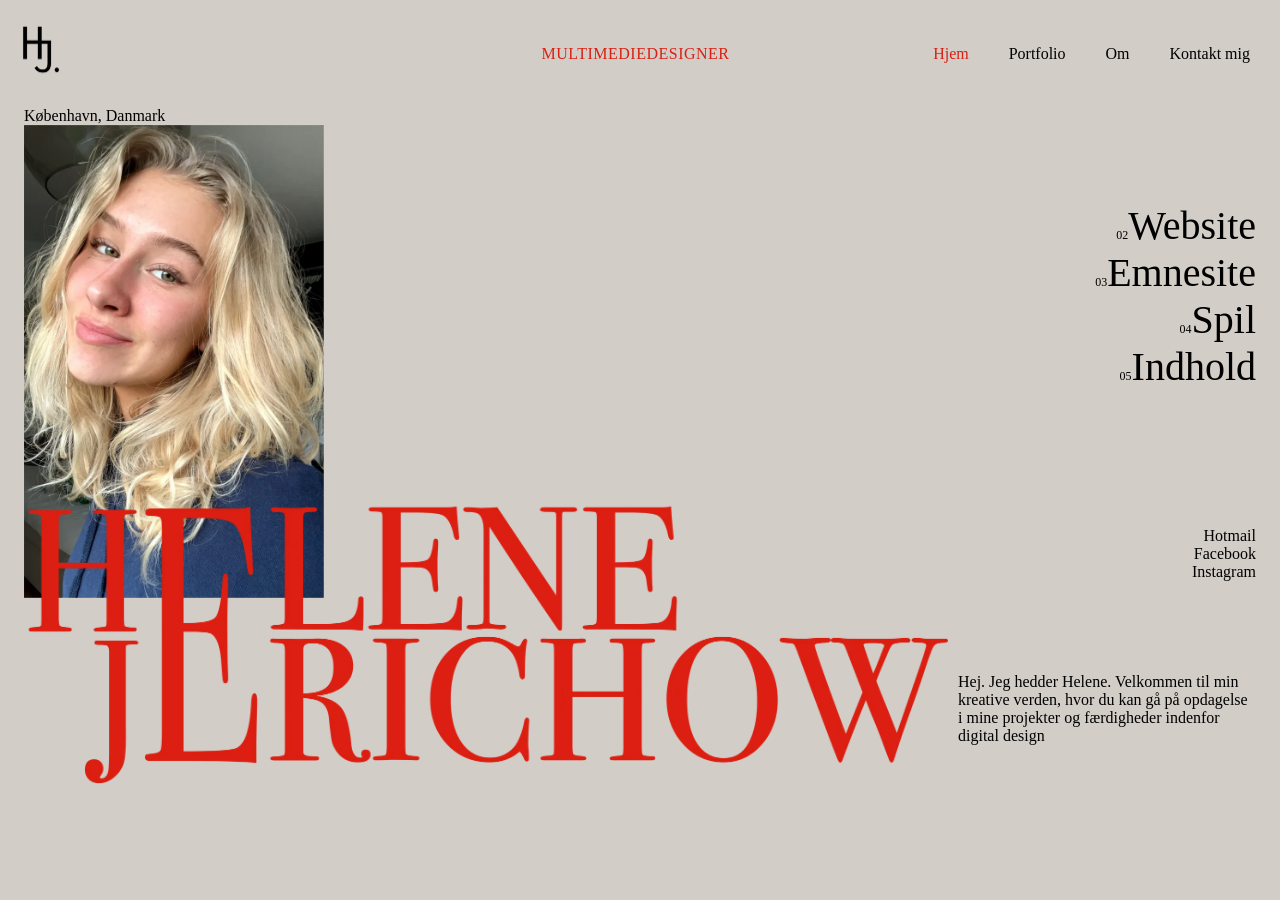
<file: index.html>
<!DOCTYPE html>
<html lang="da">

<head>
    <meta charset="UTF-8">
    <meta name="viewport" content="width=device-width, initial-scale=1.0">
    <title>hjem</title>
    <link rel="stylesheet" href="style.css">
    <link rel="stylesheet" href="index.css">
</head>

<body>
    <header>
        <div class="logo">
            <a href="/">
                <img src="img/logo_portfolio.png" alt="Logo">
            </a>
        </div>
        <div class="multimedie_menu">
            <p>multimediedesigner</p>
        </div>
        <nav>
            <ul class="menu">
                <li><a href="index.html" class="menu-hjem">Hjem</a></li>
                <li class="menu-portfolio">
                    <a href="portfolio.html" class="menu-portfolio">Portfolio</a>
                    <ul class="submenu">
                        <li><a href="website.html">Website</a></li>
                        <li><a href="emnesite.html">Emnesite</a></li>
                        <li><a href="spil.html">Spil</a></li>
                        <li><a href="indhold.html">Indhold</a></li>
                    </ul>
                </li>
                <li><a href="om.html" class="menu-om">Om</a></li>
                <li class="knap"><a href="kontakt.html">Kontakt mig</a></li>
            </ul>

            <div class="burger">
                <div class="line"></div>
                <div class="line"></div>
                <div class="line"></div>
            </div>
        </nav>
    </header>


    <main>

        <div class="grid_hjem">
            <div class="emner_hjem">
                <div class="emne_hjem1">
                    <a href="website.html"><span class="nummer">02</span>Website</a>
                    <div class="hover_billeder1">
                        <img src="img/mac.webp" alt="mac">
                        <img src="img/computer-old.webp" alt="comp1">
                        <img src="img/computerbillede.webp" alt="comp2">
                    </div>
                </div>
                <div class="emne_hjem2">
                    <a href="emnesite.html"><span class="nummer">03</span>Emnesite</a>
                    <div class="hover_billeder2">
                        <img src="img/ankelkæder.webp" alt="ankelkæde">
                        <img src="img/guldhoops.webp" alt="guldhoops">
                        <img src="img/roma.webp" alt="roma">
                    </div>

                </div>
                <div class="emne_hjem3">
                    <a href="spil.html"><span class="nummer">04</span>Spil</a>
                    <div class="hover_billeder3">
                        <img src="img/cola.webp" alt="cola">
                        <img src="img/fisk.webp" alt="fisk">
                        <img src="img/plastikpose.webp" alt="plastikpose">
                    </div>
                </div>
                <div class="emne_hjem4">
                    <a href="indhold.html"><span class="nummer">05</span>Indhold</a>
                    <div class="hover_billeder4">
                        <img src="img/billede3_mobil.webp" alt="billede3_mobil">
                        <img src="img/perler.webp" alt="perler">
                        <img src="img/stol.webp" alt="stol">
                    </div>
                </div>
            </div>
            <div class="sociale_hjem">
                <div>
                    <a href="mailto:Helene.omdahl@hotmail.com">Hotmail</a>
                </div>

                <div>
                    <a href="https://www.facebook.com/profile.php?id=100006009529468">Facebook</a>
                </div>
                <div>
                    <a href="https://www.instagram.com/heleneomdahl/">Instagram</a>
                </div>

            </div>
            <div class="portræt_hjem">
                <p>København, Danmark</p>
                <img src="img/portræt_hjem.webp" alt="portræt_hjem">
            </div>
            <div class="tekst_hjem">
                <p>Hej. Jeg hedder Helene. Velkommen til min kreative verden, hvor du kan gå på opdagelse i mine
                    projekter og færdigheder
                    indenfor <span class="rød_p">digital design</span></p>
            </div>

            <div class="overskrift">
                <img src="img/portfolio_overskrift2.webp" alt="portfolio_overskrift">
            </div>


        </div>


    </main>

    <script src="script.js"></script>


</body>

</html>
</file>
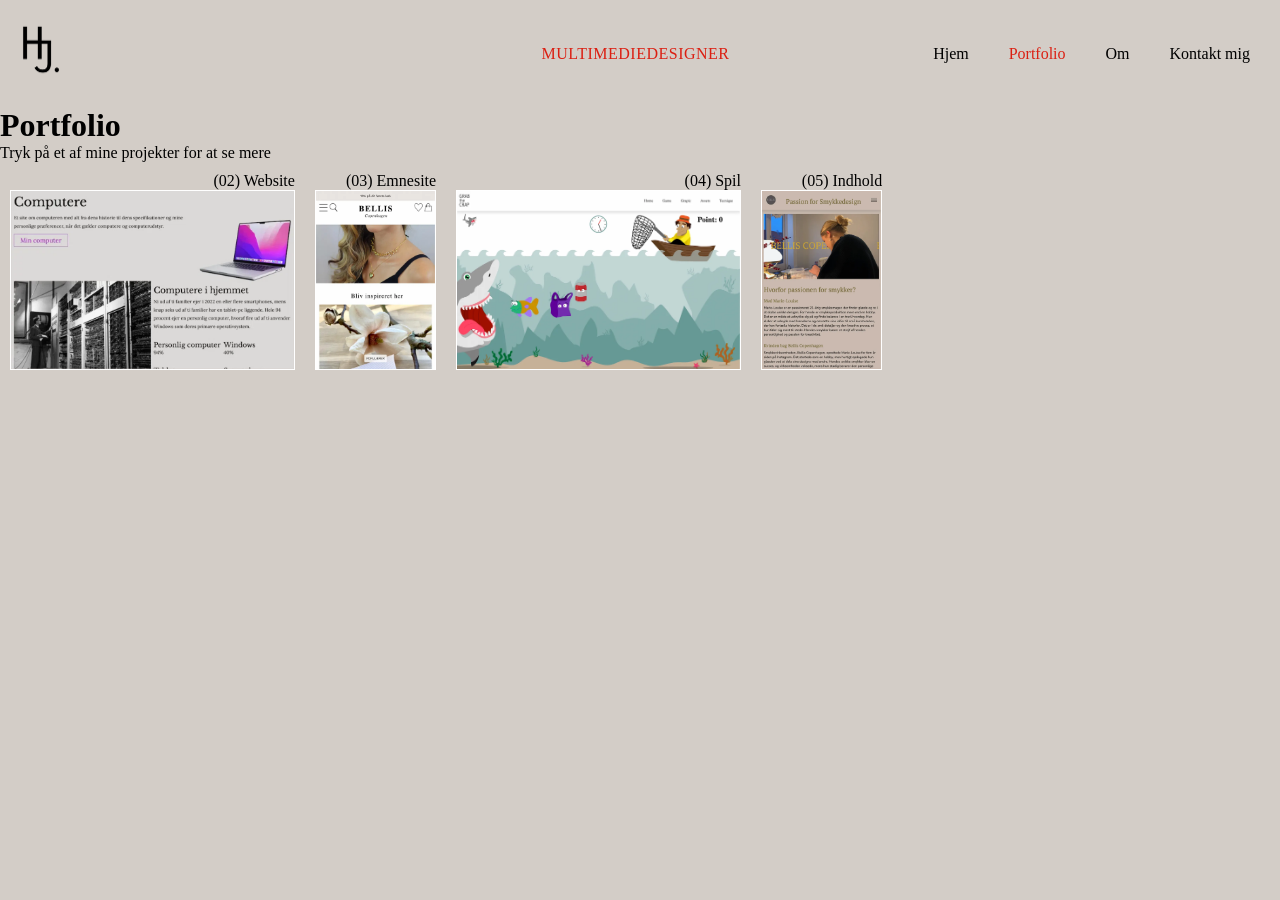
<file: portfolio.html>
<!DOCTYPE html>
<html lang="da">

<head>
    <meta charset="UTF-8">
    <meta name="viewport" content="width=device-width, initial-scale=1.0">
    <title>portfolio</title>
    <link rel="stylesheet" href="style.css">
    <link rel="stylesheet" href="portfolio.css">
</head>

<body>
    <header>
        <div class="logo">
            <a href="/">
                <img src="img/logo_portfolio.png" alt="Logo">
            </a>
        </div>
        <div class="multimedie_menu">
            <p>multimediedesigner</p>
        </div>
        <nav>
            <ul class="menu">
                <li><a href="index.html" class="menu-hjem">Hjem</a></li>
                <li class="menu-portfolio">
                    <a href="portfolio.html" class="menu-portfolio">Portfolio</a>
                    <ul class="submenu">
                        <li><a href="website.html">Website</a></li>
                        <li><a href="emnesite.html">Emnesite</a></li>
                        <li><a href="spil.html">Spil</a></li>
                        <li><a href="indhold.html">Indhold</a></li>
                    </ul>
                </li>
                <li><a href="om.html" class="menu-om">Om</a></li>
                <li class="knap"><a href="kontakt.html">Kontakt mig</a></li>
            </ul>

            <div class="burger">
                <div class="line"></div>
                <div class="line"></div>
                <div class="line"></div>
            </div>
        </nav>
    </header>
    <main>
        <h1>Portfolio</h1>
        <p class="tekst_portfolio">Tryk på et af mine projekter for at se mere</p>
        <div class="portfolio_flex">
            <div class="to_billeder_1">
                <div class="boks_portfolio">
                    <a href="website.html">
                        <p class="p_portfolio">(02) Website</p>
                        <img class="billede_portfolio" src="img/website_billede.webp" alt="website_billede">
                    </a>
                </div>
                <div class="boks_portfolio">
                    <a href="emnesite.html">
                        <p class="p_portfolio">(03) Emnesite</p>
                        <img class="billede_portfolio" src="img/emnesite_billede.webp" alt="emnesite_billede">
                    </a>
                </div>
            </div>
            <div class="to_billeder_2">
                <div class="boks_portfolio">
                    <a href="spil.html">
                        <p class="p_portfolio">(04) Spil</p>
                        <img class="billede_portfolio" src="img/spil_billede.webp" alt="spil_billede">
                    </a>
                </div>
                <div class="boks_portfolio">
                    <a href="indhold.html">
                        <p class="p_portfolio">(05) Indhold</p>
                        <img class="billede_portfolio" src="img/indhold_billede.webp" alt="indhold_billede">
                    </a>
                </div>

            </div>
        </div>
    </main>

    <script src="script.js"></script>

</body>

</html>
</file>
<file: style.css>
html {
  background-color: var(--secondary);

  /** farver **/
  --primary: #db1f12;
  --secondary: #d3cdc7;
  --tertiary: #ffffff;
  --quarternary: #000000;

  /** spacing **/
  --space-xxs: 0.25rem;
  --space-xs: 0.5rem;
  --space-sm: 1rem;
  --space-m: 1.5rem;
  --space-l: 2rem;
  --space-xl: 3rem;
  --space-xxl: 6rem;
  --space-xxxl: 10;

  --size-xxs: 8px;
  --size-xs: 10px;
  --size-s: 12px;
  --size-xm: 14px;
  --size-m: 16px;
  --size-l: 20px;
  --size-xl: 25px;
  --size-xxl: 30px;
  --size-xxxl: 40px;
}

a {
  color: var(--quarternary);
  text-decoration: none;
}

a:hover {
  color: var(--primary);
}

/* header (menu) */
* {
  margin: 0;
  padding: 0;
  box-sizing: border-box;
}

header {
  position: sticky;
  top: 0;
  display: flex;
  justify-content: space-between;
  align-items: center;
  padding: 20px;
  background-color: var(--secondary);
  z-index: 1;
}

.logo img {
  width: 40px;
}

.multimedie_menu {
  flex: 1;
  color: var(--primary);
  text-transform: uppercase;
  font-size: var(--size-sm);
  letter-spacing: 0.5px;
  justify-content: center;
  align-items: center;
  width: 100%;
  text-align: center;
}

nav {
  display: flex;
  align-items: center;
}

.menu {
  display: flex;
  list-style: none;
  margin: 0;
  padding: 0;
}

.menu li {
  margin-right: 20px;
}

.menu li:last-child {
  margin-right: 0;
}

.menu a {
  display: block;
  padding: 10px;
  color: #333333;
  text-decoration: none;
  transition: color 0.3s;
  text-align: end;
}

/* Styling for aktivt link */
.menu a.active {
  color: var(--primary); /* Rød tekst */
}

/* Standard styling for links */
.menu a {
  color: var(--quarternary); /* Sort tekst som standard */
  text-decoration: none;
}

.menu a:hover {
  color: var(--primary); /* Skift til rød ved hover */
  text-decoration: underline;
}

@media screen and (max-width: 900px) {
  .menu a.active {
    color: var(--primary);
    font-size: 1.2rem; /* For eksempel større tekst */
  }
}

.burger {
  width: 30px;
  height: 20px;
  cursor: pointer;
}

.burger .line {
  width: 100%;
  height: 2px;
  background-color: #333333;
  margin-bottom: 5px;
  transition: 0.2s linear;
}
.burger {
  display: none;
}
@media screen and (max-width: 900px) {
  .menu {
    display: none;
  }
  .burger {
    display: block;
  }
  .burger.active .line:nth-child(1) {
    transform: rotate(45deg) translate(5px, 5px);
    transition: 0.2s linear;
  }

  .burger.active .line:nth-child(2) {
    opacity: 0;
    transition: 0.15s linear;
  }

  .burger.active .line:nth-child(3) {
    transform: rotate(-45deg) translate(5px, -5px);
    transition: 0.2s linear;
  }

  nav.active .menu {
    display: block;
    background-color: var(--secondary);
    position: absolute;
    top: 94px;
    left: 0;
    width: 100%;
    box-shadow: 0 10px 10px rgba(0, 0, 0, 0.1);
    z-index: 1;
  }

  nav.active .menu li {
    margin: 10px 20px;
  }

  nav.active .menu a {
    font-size: 24px;
  }
}

/* menuens tekst forbliver centreret når det er desktop */
@media screen and (min-width: 900px) {
  .logo img {
    width: 40px;
    margin-right: 18rem;
  }
}

/* Skjuler submenuen som standard */
.menu .submenu {
  display: none; /* Skjul submenu som standard */
  position: absolute; /* Sørger for, at den placeres relativt til forælderen */
  top: 100%; /* Placer submenu lige under Portfolio */
  left: 0; /* Placer submenu lige under forælderens venstre kant */
  background-color: var(--secondary); /* Baggrundsfarve */
  padding: 0;
  list-style-type: none;
  box-shadow: 0px 8px 16px rgba(0, 0, 0, 0.2);
  z-index: 1;
  width: max-content; /* Sørger for, at submenu kun strækker sig så langt som dens indhold */
}

/* Vis submenuen, når musen er over Portfolio */
.menu-portfolio:hover .submenu {
  display: block;
}

/* For desktop */
@media screen and (min-width: 900px) {
  .menu-portfolio {
    position: relative; /* Sørger for, at submenuen er placeret i forhold til Portfolio */
  }

  .submenu {
    text-align: right; /* Justerer hele submenuen til højre */
  }

  .submenu li {
    margin: 0;
    padding: 0;
  }

  .submenu li a {
    text-align: right; /* Sørger for, at alle links står til højre */
  }
}

/* For mobil */
@media screen and (max-width: 900px) {
  .menu .submenu {
    display: none; /* Skjul submenu som standard */
    position: relative; /* Sørger for, at den placeres relativt til Portfolio */
    top: 100%; /* Læg den lige under Portfolio */
    left: 0; /* Sørger for, at den starter ved venstre kant af Portfolio */
    width: 100%; /* Gør den bred nok til at fylde skærmen, hvis ønsket */
    background-color: var(--secondary); /* Ensartet baggrund */
    text-align: center; /* Centrerer teksten */
    padding: 0; /* Fjern unødvendig padding */
  }

  /* Vis submenuen, når musen er over Portfolio */
  .menu-portfolio:hover .submenu {
    display: block; /* Vis submenuen */
  }

  .menu-portfolio {
    position: relative; /* Sørger for, at dropdown placeres korrekt */
  }

  .submenu li a {
    display: block;
    padding: 10px;
    text-decoration: none;
    color: var(--quarternary); /* Justér tekstfarven */
    background-color: var(--secondary); /* Matchende baggrundsfarve */
  }
}
</file>
<file: index.css>
img {
  width: 100%;
}

main {
  margin-left: var(--space-sm);
  margin-right: var(--space-sm);
}

@media screen and (min-width: 600px) {
  main {
    margin-left: var(--space-m);
    margin-right: var(--space-m);
  }
}

/* overskriften */
.overskrift {
  max-width: 1000px;
}

/* grid gitter på hjemskærmen */
.grid_hjem {
  display: grid;
  grid-template-columns: repeat(4, 1fr);
  grid-template-rows: 1fr 1fr 1fr 1fr;
}

.emner_hjem {
  justify-self: end;
  grid-column: 4/5;
  grid-row: 2/3;
  align-self: center;
  text-align: end;
  font-size: var(--size-xxl);
}

.nummer {
  font-size: var(--size-s);
}

.sociale_hjem {
  align-self: end;
  grid-column: 4/5;
  grid-row: 1/2;
  text-align: end;
  margin-bottom: 50px;
}

.portræt_hjem {
  grid-column: 1/2;
  grid-row: 1/4;
  min-width: 200px;
}

.tekst_hjem {
  grid-column: 1/5;
  grid-row: 4/5;
}

.overskrift {
  grid-column: 1/4;
  grid-row: 3/4;
  justify-self: start;
  align-self: start;
}

@media screen and (min-width: 600px) {
  .grid_hjem {
    display: grid;
    grid-template-columns: 1fr 1fr 1fr 1fr;
    grid-template-rows: 2fr 1fr 1fr;
  }
  .emner_hjem {
    justify-self: end;
    grid-column: 4/5;
    grid-row: 1/2;
    text-align: end;
    font-size: var(--size-xxxl);
    align-self: center; /* oppe eller nede i boksen*/
  }

  .nummer {
    font-size: var(--size-s);
  }

  .sociale_hjem {
    grid-column: 4/5;
    grid-row: 2/3;
    text-align: end;
    align-self: center;
  }

  .portræt_hjem {
    grid-column: 1/2;
    grid-row: 1/3;
    max-width: 300px;
  }

  .tekst_hjem {
    grid-column: 4/5;
    grid-row: 3/5;
    padding-left: 10px;
    word-wrap: break-word;
    align-self: start;
  }

  .overskrift {
    grid-column: 1/4;
    grid-row: 2/4;
    margin-top: -2rem;
  }
}

/* billeder som popper frem ved hover-effekt*/
@media screen and (min-width: 600px) {
  .hover_billeder1 {
    display: none;
  }

  .emne_hjem1:hover .hover_billeder1 {
    position: absolute;
    top: 14.5rem;
    left: 52rem;
    display: flex;
    flex-direction: row;
    gap: 10px;
    z-index: 1;
  }

  .hover_billeder1 img {
    max-width: 150px;
  }

  .hover_billeder2 {
    display: none;
  }

  .emne_hjem2:hover .hover_billeder2 {
    position: absolute;
    top: 14.5rem;
    left: 52rem;
    display: flex;
    flex-direction: row;
    gap: 10px;
    z-index: 1;
  }

  .hover_billeder2 img {
    max-width: 150px;
  }

  .hover_billeder3 {
    display: none;
  }

  .emne_hjem3:hover .hover_billeder3 {
    position: absolute;
    top: 14.5rem;
    left: 52rem;
    display: flex;
    flex-direction: row;
    gap: 10px;
    z-index: 1;
  }

  .hover_billeder3 img {
    width: 150px;
  }

  .hover_billeder4 {
    display: none;
  }

  .emne_hjem4:hover .hover_billeder4 {
    position: absolute;
    top: 14.5rem;
    left: 52rem;
    display: flex;
    flex-direction: row;
    gap: 10px;
    z-index: 1;
  }

  .hover_billeder4 img {
    max-width: 150px;
  }
}

/* fjerner billeder fra mobilskærm*/
.hover_billeder1,
.hover_billeder2,
.hover_billeder3,
.hover_billeder4 {
  display: none;
}
</file>
<file: portfolio.css>
/* fire projekter */
.billede_portfolio {
  height: 180px;
  width: 100%;
  border: solid rgb(255, 255, 255) 0.5px;
  object-fit: cover;
  transition: opacity 0.3s ease;
  opacity: 1;
}

@media screen and (min-width: 600px) {
  .portfolio_flex {
    display: flex;
    align-items: flex-end;
  }
}

/* .portfolio_flex {
  align-self: end;
} */

.to_billeder {
  display: flex;
  gap: 10px;
  margin-top: 2rem;
}

.p_portfolio {
  text-align: end;
}

.tekst_portfolio {
  text-align: start;
}

.to_billeder_1,
.to_billeder_2 {
  display: flex;
}

.boks_portfolio {
  position: relative;
  margin: 10px;
}

.to_billeder_1 .boks_portfolio.hovered .billede_portfolio,
.to_billeder_2 .boks_portfolio.hovered .billede_portfolio {
  opacity: 1;
}

.billede_portfolio.fade-out {
  opacity: 0.3;
}
</file>
